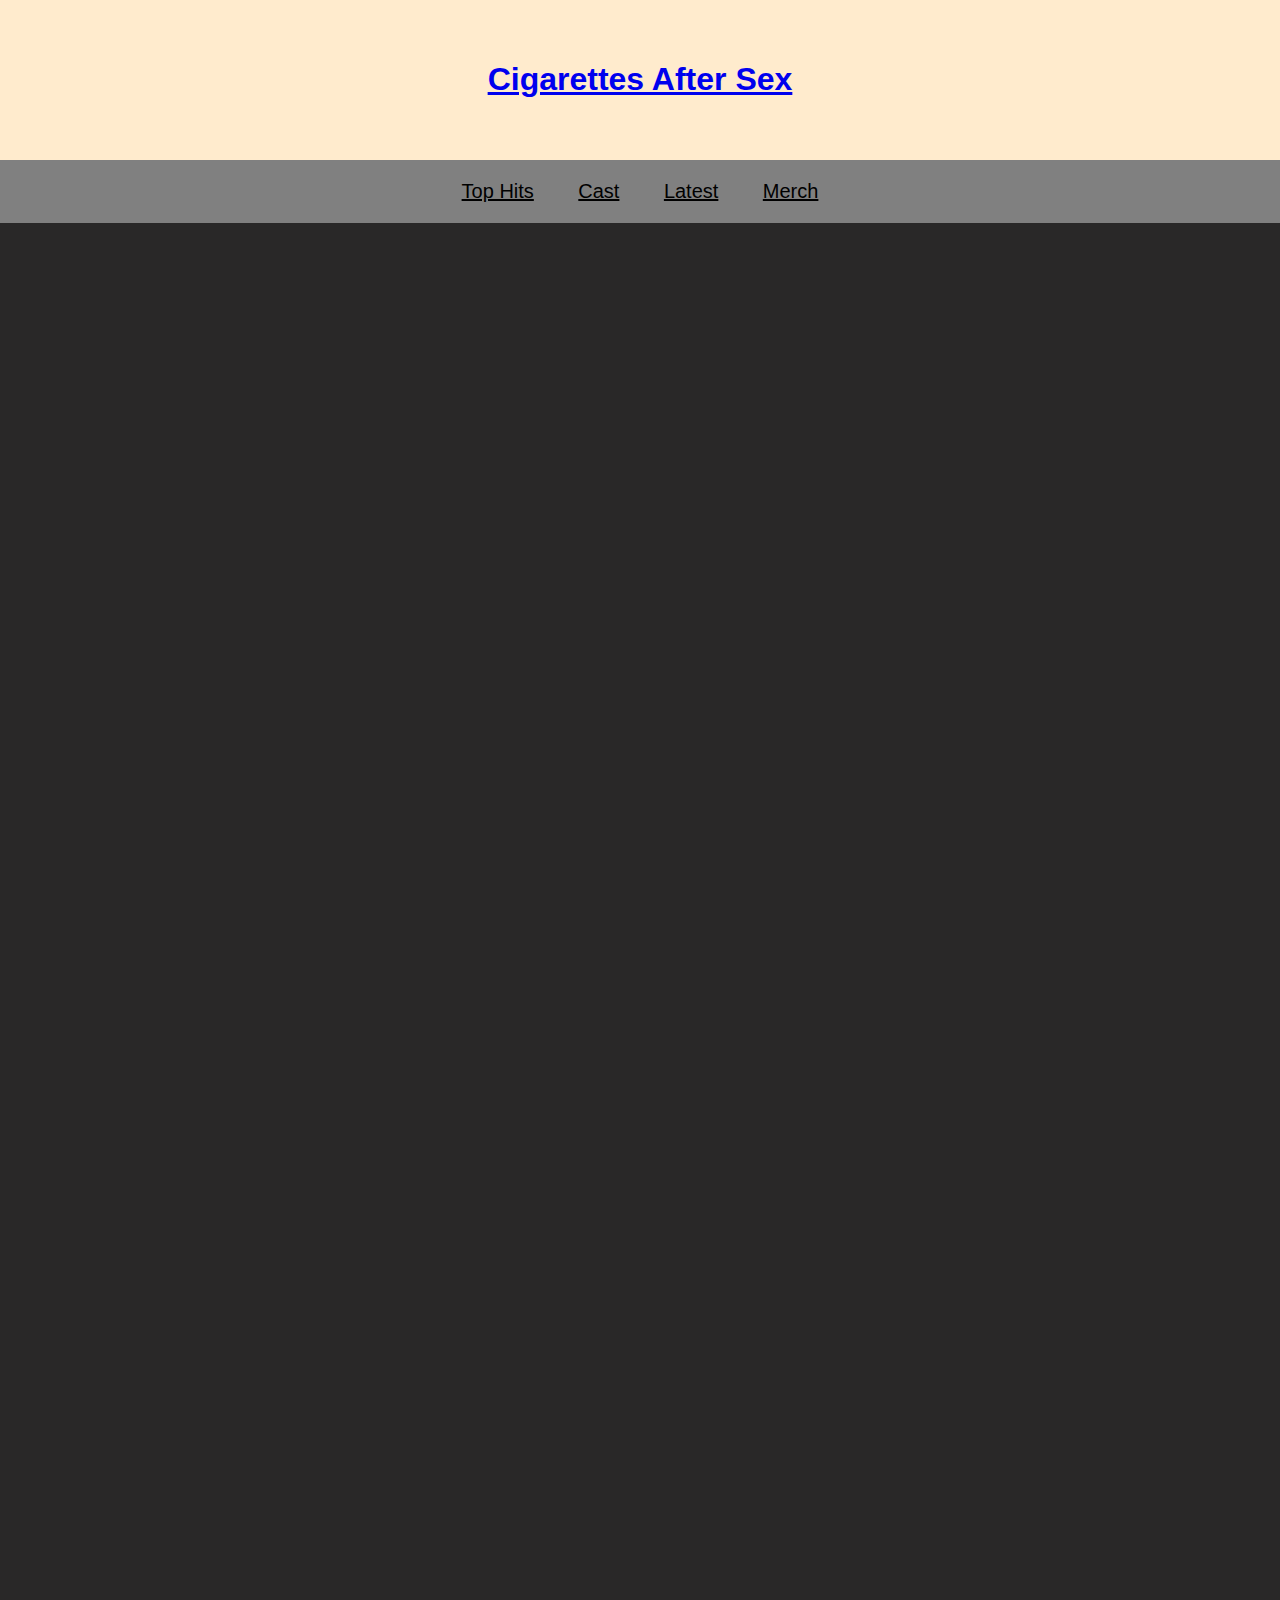
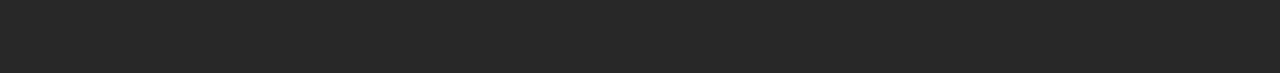
<file: latest.html>
<!DOCTYPE html>
<html lang="en">
<head>
<meta charset="UTF-8">
<link rel="stylesheet" href="wireframe.css" type="text/css">
<title>Latest Song</title>
<style>
    .video-container{
        display: flex;
        width: 100%;
        height: 100%;
        margin-top: 80px;
        margin-bottom: 80px;
        align-items: flex-start;
        justify-content: center;
    }

    .no-border{
        border: none;
    }

</style>

</head>
<body>
<header>
    <h1><a href="index.html">Cigarettes After Sex</a></h1>
</header>

<nav>
    <ul>
        <li><a href="popular.html">Top Hits</a></li>
        <li><a href="cast.html">Cast</a></li>
        <li><a href="latest.html">Latest</a></li>
        <li><a href="merch.html">Merch</a></li>
    </ul>
    </nav>

<div class="video-container">
    <iframe src="https://www.youtube.com/embed/8XjYw8Wuv6Q?autoplay=1" width="1000" height="605" title="A YouTube video" class="no-border" allowfullscreen></iframe>
</div>
<div class="video-container">
    <iframe src="https://www.youtube.com/embed/Y4lU3EdvnUU?autoplay=1" width="1000" height="605" title="A YouTube video" class="no-border" allowfullscreen></iframe>
</div>

</body>
</html>
</file>
<file: wireframe.css>
/*! normalize.css v8.0.1 | MIT License | github.com/necolas/normalize.css */

/* Document
   ========================================================================== */

/**
 * 1. Correct the line height in all browsers.
 * 2. Prevent adjustments of font size after orientation changes in iOS.
 */

 html {
    line-height: 1.15; /* 1 */
    -webkit-text-size-adjust: 100%; /* 2 */
  }
  
  /* Sections
     ========================================================================== */
  
  /**
   * Remove the margin in all browsers.
   */
  
  body {
    margin: 0;
  }
  
  /**
   * Render the `main` element consistently in IE.
   */
  
  main {
    display: block;
  }
  
  /**
   * Correct the font size and margin on `h1` elements within `section` and
   * `article` contexts in Chrome, Firefox, and Safari.
   */
  
  h1 {
    font-size: 2em;
    margin: 0.67em 0;
  }
  
  /* Grouping content
     ========================================================================== */
  
  /**
   * 1. Add the correct box sizing in Firefox.
   * 2. Show the overflow in Edge and IE.
   */
  
  hr {
    box-sizing: content-box; /* 1 */
    height: 0; /* 1 */
    overflow: visible; /* 2 */
  }
  
  /**
   * 1. Correct the inheritance and scaling of font size in all browsers.
   * 2. Correct the odd `em` font sizing in all browsers.
   */
  
  pre {
    font-family: monospace, monospace; /* 1 */
    font-size: 1em; /* 2 */
  }
  
  /* Text-level semantics
     ========================================================================== */
  
  /**
   * Remove the gray background on active links in IE 10.
   */
  
  a {
    background-color: transparent;
  }
  
  /**
   * 1. Remove the bottom border in Chrome 57-
   * 2. Add the correct text decoration in Chrome, Edge, IE, Opera, and Safari.
   */
  
  abbr[title] {
    border-bottom: none; /* 1 */
    text-decoration: underline; /* 2 */
    text-decoration: underline dotted; /* 2 */
  }
  
  /**
   * Add the correct font weight in Chrome, Edge, and Safari.
   */
  
  b,
  strong {
    font-weight: bolder;
  }
  
  /**
   * 1. Correct the inheritance and scaling of font size in all browsers.
   * 2. Correct the odd `em` font sizing in all browsers.
   */
  
  code,
  kbd,
  samp {
    font-family: monospace, monospace; /* 1 */
    font-size: 1em; /* 2 */
  }
  
  /**
   * Add the correct font size in all browsers.
   */
  
  small {
    font-size: 80%;
  }
  
  /**
   * Prevent `sub` and `sup` elements from affecting the line height in
   * all browsers.
   */
  
  sub,
  sup {
    font-size: 75%;
    line-height: 0;
    position: relative;
    vertical-align: baseline;
  }
  
  sub {
    bottom: -0.25em;
  }
  
  sup {
    top: -0.5em;
  }
  
  /* Embedded content
     ========================================================================== */
  
  /**
   * Remove the border on images inside links in IE 10.
   */
  
  img {
    border-style: none;
  }
  
  /* Forms
     ========================================================================== */
  
  /**
   * 1. Change the font styles in all browsers.
   * 2. Remove the margin in Firefox and Safari.
   */
  
  button,
  input,
  optgroup,
  select,
  textarea {
    font-family: inherit; /* 1 */
    font-size: 100%; /* 1 */
    line-height: 1.15; /* 1 */
    margin: 0; /* 2 */
  }
  
  /**
   * Show the overflow in IE.
   * 1. Show the overflow in Edge.
   */
  
  button,
  input { /* 1 */
    overflow: visible;
  }
  
  /**
   * Remove the inheritance of text transform in Edge, Firefox, and IE.
   * 1. Remove the inheritance of text transform in Firefox.
   */
  
  button,
  select { /* 1 */
    text-transform: none;
  }
  
  /**
   * Correct the inability to style clickable types in iOS and Safari.
   */
  
  button,
  [type="button"],
  [type="reset"],
  [type="submit"] {
    -webkit-appearance: button;
  }
  
  /**
   * Remove the inner border and padding in Firefox.
   */
  
  button::-moz-focus-inner,
  [type="button"]::-moz-focus-inner,
  [type="reset"]::-moz-focus-inner,
  [type="submit"]::-moz-focus-inner {
    border-style: none;
    padding: 0;
  }
  
  /**
   * Restore the focus styles unset by the previous rule.
   */
  
  button:-moz-focusring,
  [type="button"]:-moz-focusring,
  [type="reset"]:-moz-focusring,
  [type="submit"]:-moz-focusring {
    outline: 1px dotted ButtonText;
  }
  
  /**
   * Correct the padding in Firefox.
   */
  
  fieldset {
    padding: 0.35em 0.75em 0.625em;
  }
  
  /**
   * 1. Correct the text wrapping in Edge and IE.
   * 2. Correct the color inheritance from `fieldset` elements in IE.
   * 3. Remove the padding so developers are not caught out when they zero out
   *    `fieldset` elements in all browsers.
   */
  
  legend {
    box-sizing: border-box; /* 1 */
    color: inherit; /* 2 */
    display: table; /* 1 */
    max-width: 100%; /* 1 */
    padding: 0; /* 3 */
    white-space: normal; /* 1 */
  }
  
  /**
   * Add the correct vertical alignment in Chrome, Firefox, and Opera.
   */
  
  progress {
    vertical-align: baseline;
  }
  
  /**
   * Remove the default vertical scrollbar in IE 10+.
   */
  
  textarea {
    overflow: auto;
  }
  
  /**
   * 1. Add the correct box sizing in IE 10.
   * 2. Remove the padding in IE 10.
   */
  
  [type="checkbox"],
  [type="radio"] {
    box-sizing: border-box; /* 1 */
    padding: 0; /* 2 */
  }
  
  /**
   * Correct the cursor style of increment and decrement buttons in Chrome.
   */
  
  [type="number"]::-webkit-inner-spin-button,
  [type="number"]::-webkit-outer-spin-button {
    height: auto;
  }
  
  /**
   * 1. Correct the odd appearance in Chrome and Safari.
   * 2. Correct the outline style in Safari.
   */
  
  [type="search"] {
    -webkit-appearance: textfield; /* 1 */
    outline-offset: -2px; /* 2 */
  }
  
  /**
   * Remove the inner padding in Chrome and Safari on macOS.
   */
  
  [type="search"]::-webkit-search-decoration {
    -webkit-appearance: none;
  }
  
  /**
   * 1. Correct the inability to style clickable types in iOS and Safari.
   * 2. Change font properties to `inherit` in Safari.
   */
  
  ::-webkit-file-upload-button {
    -webkit-appearance: button; /* 1 */
    font: inherit; /* 2 */
  }
  
  /* Interactive
     ========================================================================== */
  
  /*
   * Add the correct display in Edge, IE 10+, and Firefox.
   */
  
  details {
    display: block;
  }
  
  /*
   * Add the correct display in all browsers.
   */
  
  summary {
    display: list-item;
  }
  
  /* Misc
     ========================================================================== */
  
  /**
   * Add the correct display in IE 10+.
   */
  
  template {
    display: none;
  }
  
  /**
   * Add the correct display in IE 10.
   */
  
  [hidden] {
    display: none;
  }

  /** PERSONAL CSS ----------------------------------------------------------------------------------------------------------------------------------*/
body{
    font-family: Arial, sans-serif;
    margin: 0;
    padding: 0;
    background-color: rgb(41, 40, 40);
 }
 
 header{
    background-color: blanchedalmond;;
    color: black;
    padding: 40px;
    text-align: center;
    
 }
 
 nav{
    background-color: gray;
    padding: 10px;
 }
 
 nav ul{
    list-style-type: none;
    margin: 0;
    padding: 10px;
    text-align: center;
 }
 
 nav ul li{
    display: inline;
    margin: 0 20px;
    
 }
 
 nav ul li a{
    color: black;
    font-size: 20px;
 }
</file>
